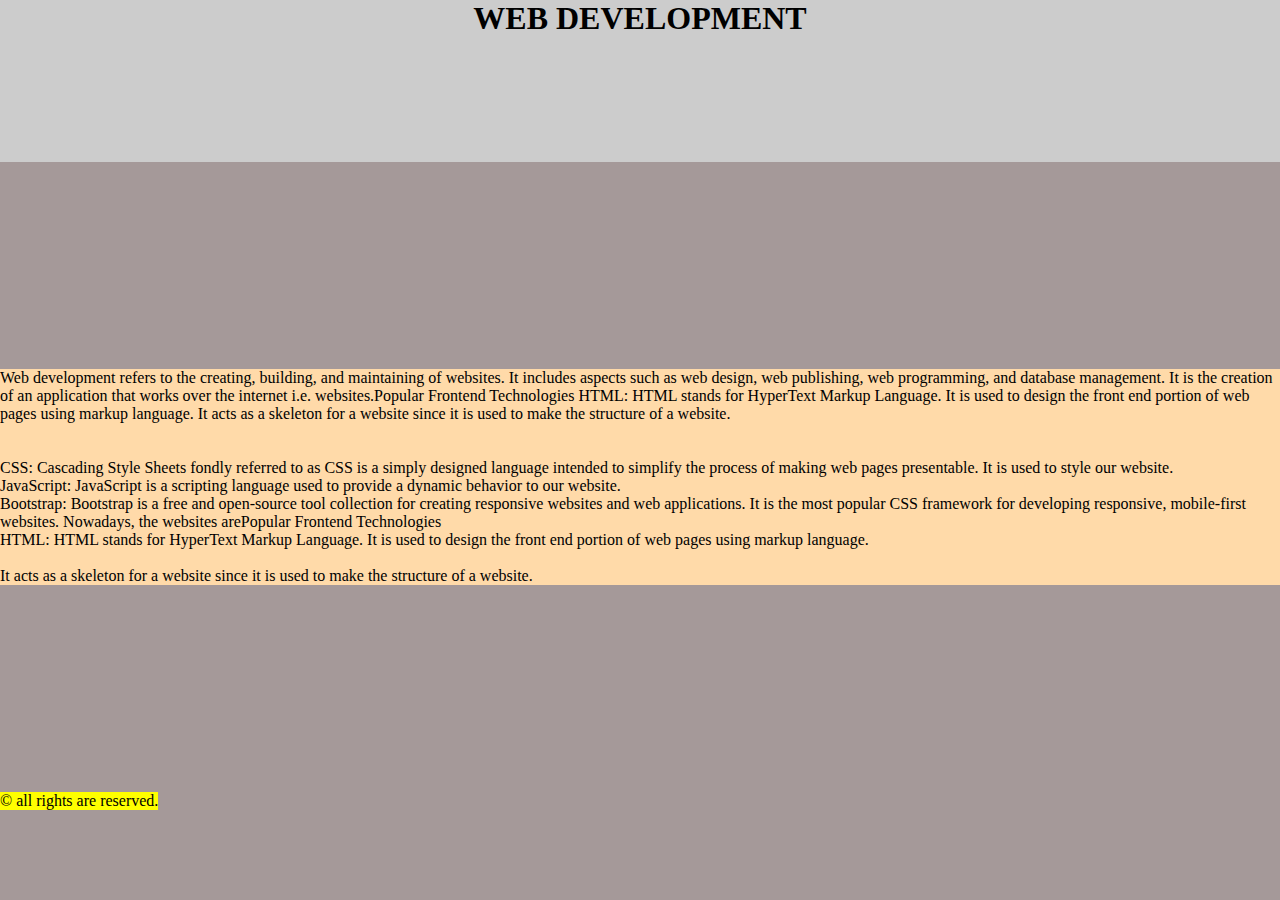
<file: Media Query/TASK 1/index.html>
<!DOCTYPE html>
<html lang="en">
<head>
    <meta charset="UTF-8">
    <meta name="viewport" content="width=device-width, initial-scale=1.0">
    <title>Responsive Header</title>
    <link rel="stylesheet" href="./style.css">
    
</head>

<body>
    
    <div class="parent">
        <div class="header">WEB DEVELOPMENT</div>

     <div class="main">
         <p>Web development refers to the creating, building, and maintaining of websites. It includes aspects such as web design, web publishing, web programming, and database management. It is the creation of an        application that works over the internet i.e. websites.Popular Frontend Technologies
            HTML: HTML stands for HyperText Markup Language. It is used to design the front end portion of web pages using markup language. It acts as a skeleton for a website since it is used to make the structure of a website. <br><br><br>
            CSS: Cascading Style Sheets fondly referred to as CSS is a simply designed language intended to simplify the process of making web pages presentable. It is used to style our website. <br>
            JavaScript: JavaScript is a scripting language used to provide a dynamic behavior to our website. <br>
            Bootstrap: Bootstrap is a free and open-source tool collection for creating responsive websites and web applications. It is the most popular CSS framework for developing responsive, mobile-first websites. Nowadays, the websites arePopular Frontend Technologies <br>
            HTML: HTML stands for HyperText Markup Language. It is used to design the front end portion of web pages using markup language.  <br><br>It acts as a skeleton for a website since it is used to make the structure of a website. 
            </p>
     </div>

      <div class="footer"> &#169 all rights are reserved.</div>
    </div>

</body>
</html>
</file>
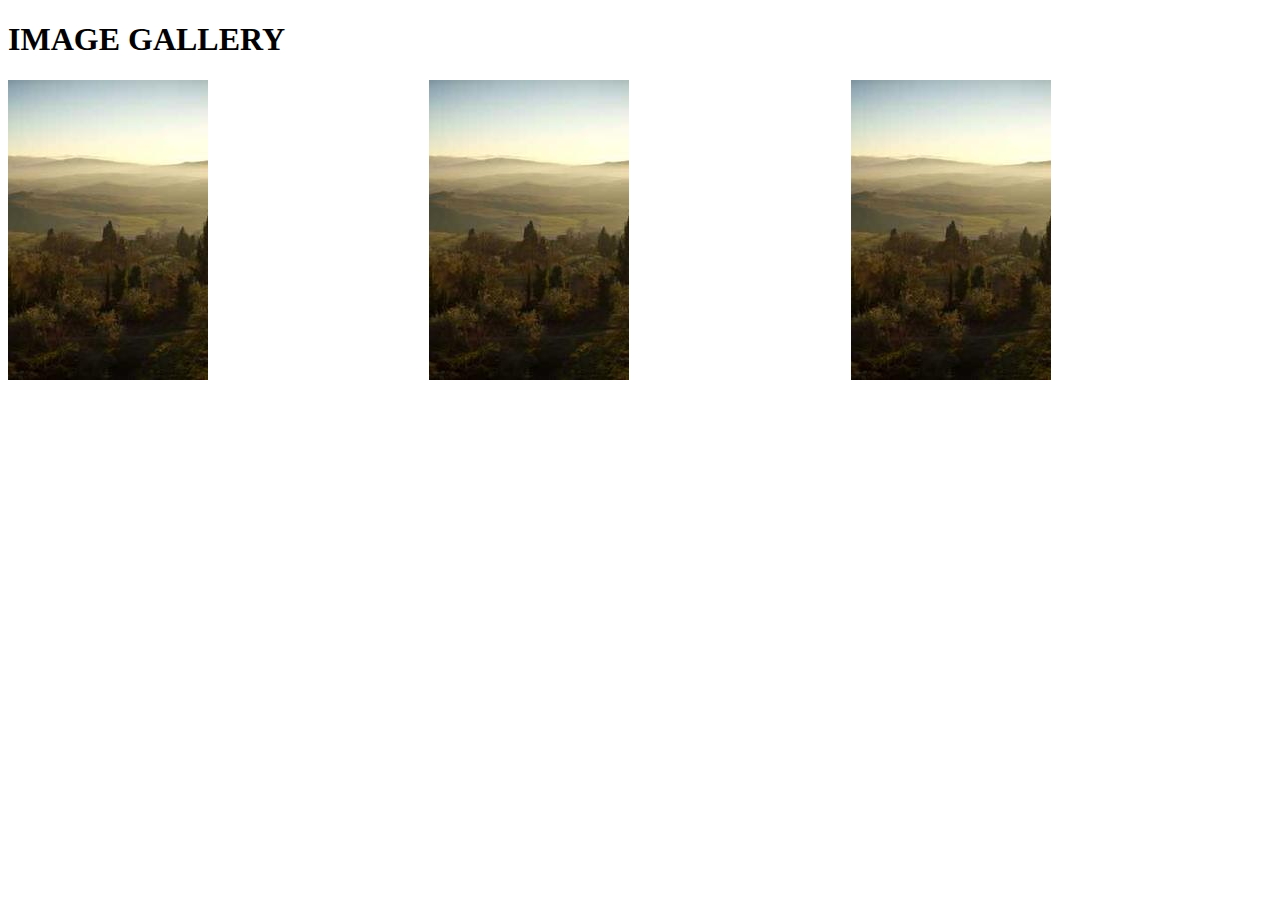
<file: Media Query/TASK 2/index.html>
<!DOCTYPE html>
<html lang="en">
<head>
    <meta charset="UTF-8">
    <meta name="viewport" content="width=device-width, initial-scale=1.0">
    <title>Media Query</title>
    <link rel="stylesheet" href="style.css">
</head>

<body>
    <h1>IMAGE GALLERY</h1>
    <div class="gallery">
        <img src="./ASSETS/SAMPL-IMG.jpg" alt="scene-1">
        <img src="./ASSETS/SAMPL-IMG.jpg" alt="scene-2">
        <img src="./ASSETS/SAMPL-IMG.jpg" alt="scene-3">
    </div>
</body>
</html>
</file>
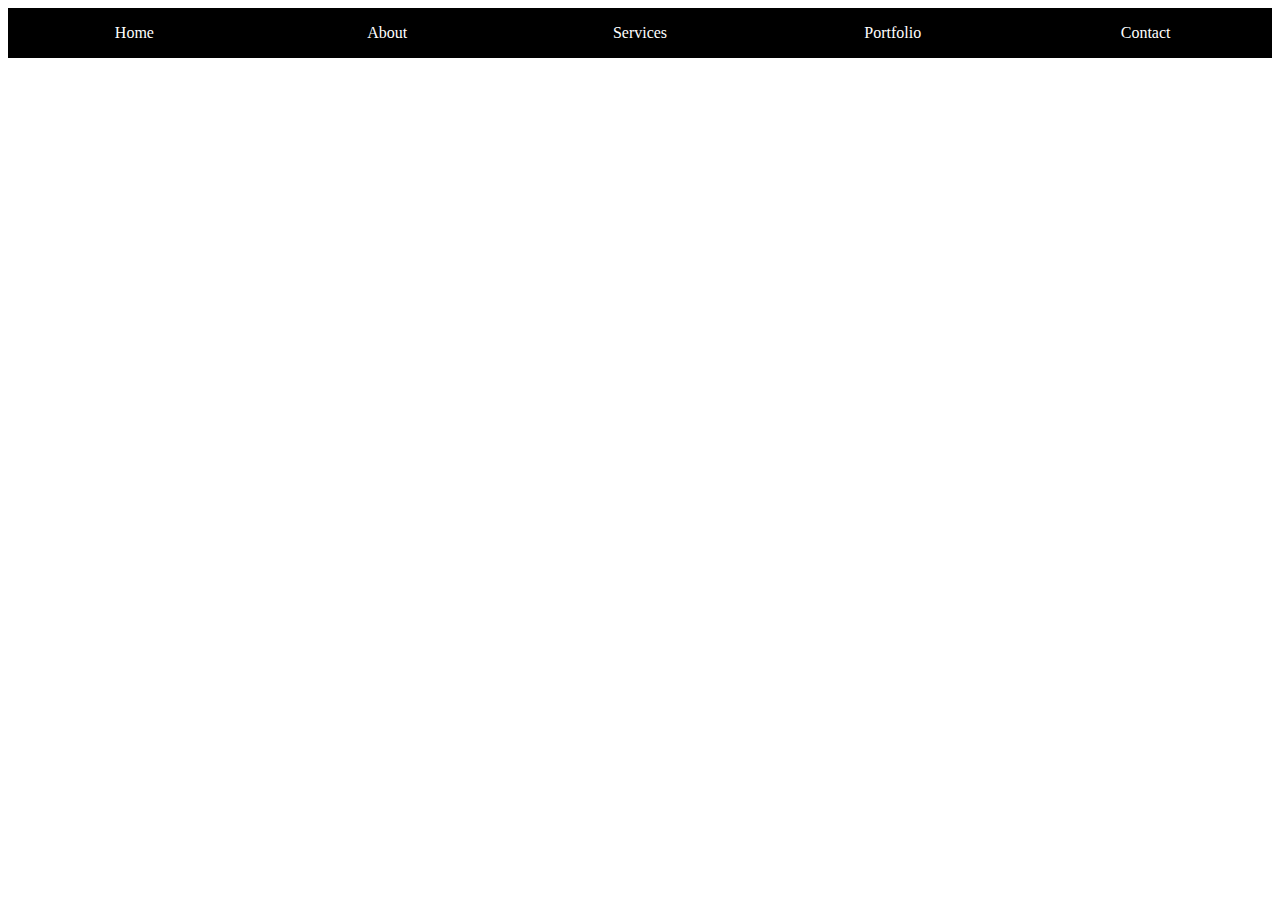
<file: Media Query/TASK 3/index.html>
<!DOCTYPE html>
<html lang="en">
<head>
    <meta charset="UTF-8">
    <meta name="viewport" content="width=device-width, initial-scale=1.0">
    <title>Nav Bar with Media query</title>
    <link rel="stylesheet" href="./style.css">
    
</head>

<body>
    <div class="navbar">

        <a href="https://home.com" class="child">Home</a>
        <a href="https://about.com" class="child">About</a>
        <a href="https://services.com" class="child">Services</a>
        <a href="https://portfolio.com" class="child">Portfolio</a>
        <a href="https://contact.com" class="child">Contact</a>

    </div>
</body>
</html>
</file>
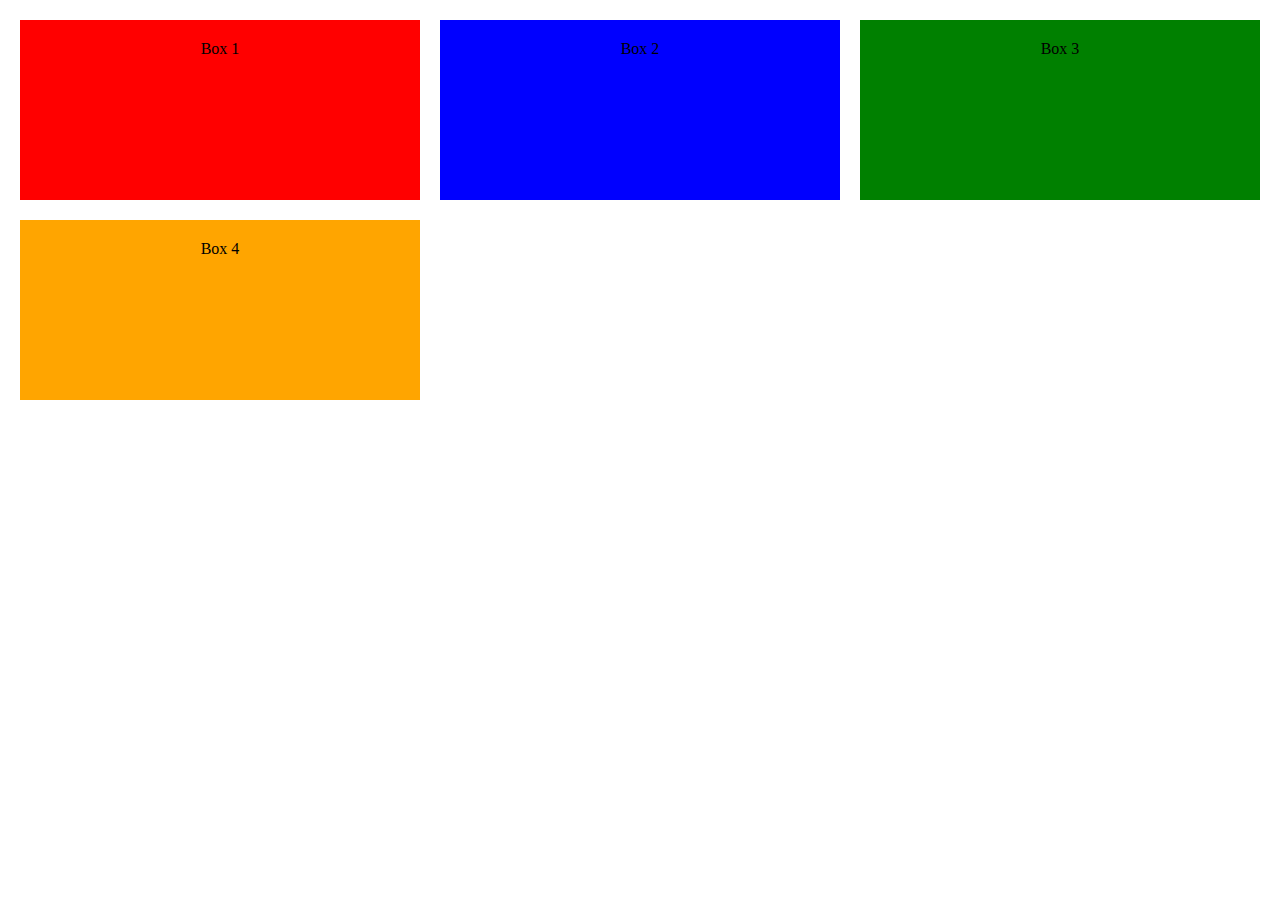
<file: Media Query/TASK 4/index.html>
<!DOCTYPE html>
<html lang="en">
<head>
    <meta charset="UTF-8">
    <meta name="viewport" content="width=device-width, initial-scale=1.0">
    <title>Responsive boxes</title>
    <link rel="stylesheet" href="style.css">
</head>
<body>
    <div class="container">
        <div class="box box1">Box 1</div>
        <div class="box box2">Box 2</div>
        <div class="box box3">Box 3</div>
        <div class="box box4">Box 4</div>
    </div>
</body>
</html>
</file>
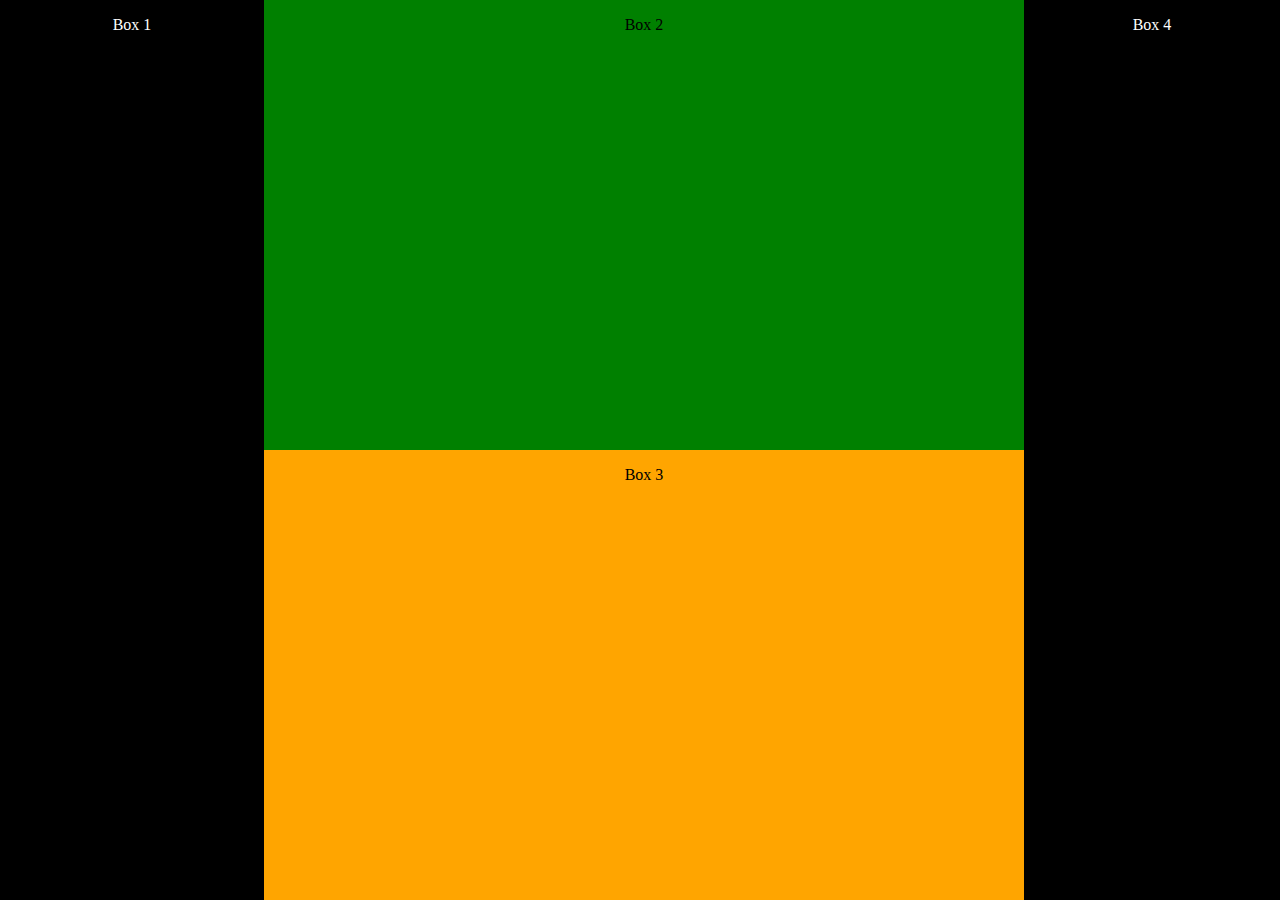
<file: Media Query/TASK 5/index.html>
<!DOCTYPE html>
<html lang="en">
<head>
    <meta charset="UTF-8">
    <meta name="viewport" content="width=device-width, initial-scale=1.0">
    <title>Flex with grid</title>
    <link rel="stylesheet" href="style.css">
    
</head>
<body>
    <div class="parent">

        <div class="child-top">
            <div class="child1 side-bar" id="box1">Box 1</div>
            
            <div class="child-middle">
                <div class="child2 middle-bar" id="box2">Box 2</div>
                <div class="child3 middle-bar" id="box3">Box 3</div>
            </div>
        </div>

        <div class="child-bottom">
            <div class="child4 side-bar" id="box4">Box 4</div>
        </div>
    </div>
</body>
</html>
</file>
<file: Media Query/TASK 1/style.css>
*{
            margin: 0;
            padding: 0;
            box-sizing: border-box;
        }
        body{
            background-color: rgb(165, 153, 153);
        }
        .header{
            width: 100%;
            height: 20%;
            background-color: #ccc;
            font-size: xx-large;
            font-weight: bold;
            text-align: center;
        }
        .main{
            width: 100%;
            background-color: rgb(255, 218, 169);
            
        }
        .footer{
            height: fit-content;
            width: fit-content;
            background-color: yellow;

        }
        .parent{
            width: 100vw;
            height: 90vh;
            display: flex;
            flex-direction: column;
            justify-content: space-between;
        }
        /* Applying media query on the header. */
        @media (max-width:600px){
            .header{
                background-color: blue;
            }
        }
</file>
<file: Media Query/TASK 2/style.css>
.gallery{
display: grid;
grid-template-columns: repeat(3,1fr);
}

/* handling the case of less than 800px screen width */
@media(max-width:800px){
.gallery{
grid-template-columns: repeat(2,1fr);
row-gap: 20px;
}
}

/* handling the case of less than 500px screen width */
@media(max-width:500px){
.gallery{
grid-template-columns: 1fr;  
row-gap: 20px;         
}
}
</file>
<file: Media Query/TASK 3/style.css>
.navbar{
            display: grid;
            grid-template-columns: repeat(5,1fr);
            grid-template-rows: 50px;
            place-items: center;
            background-color: black;
        }
        .child{
            text-decoration: none;
            color: white;
            text-align: center;
        }
        @media (max-width: 768px){
            .navbar{
                grid-template-columns: 1fr;
                grid-template-rows: repeat(5, 1fr);
                background-color: gray;
                row-gap: 30px;
            }
        }
</file>
<file: Media Query/TASK 4/style.css>
*{
    margin:0;
    padding:0;
    box-sizing: border-box;
}
.container{
    display: grid;
    grid-template-columns:repeat(3,1fr);
    row-gap: 20px;
    column-gap: 20px;
    padding: 20px;
}
.box{
    height:20vh;
    text-align: center;
    padding-top: 20px;
}
.box1{
    background-color: red;
}
.box2{
    background-color: blue;
}
.box3{
    background-color: green;
}
.box4{
    background-color: orange;
}
/* adding media query to achieve the requuired configuration for screen size smaller than 490px according to question. */
@media (max-width:490px){
    .container{
        grid-template-columns:1fr;
        grid-template-rows: repeat(4, 1fr);
        row-gap:20px;
    }
}
</file>
<file: Media Query/TASK 5/style.css>
*{
            padding: 0;
            margin: 0;
            text-align: center;
            box-sizing: border-box;
        }
        .parent{
          display:flex;
          height: 100vh;
          justify-content: space-between;
        }
        .child1{
          background-color: black;
          flex-grow: 0.25;
        }
        .child2{
          background-color: green;
          flex-grow: 0.5;
        }
        .child3{
          background-color: orange;
          flex-grow: 0.5;
        }
        .child4{
         background-color: black;
         flex-grow: 1;
        }
        .child-top{
            flex: 0.8;
            display: flex;
        }
        .child-bottom{
            display: flex;
            flex:0.2;
        }
        .child-middle{
            display:flex;
            flex-direction: column;
            flex-grow: 0.8;
        }

        #box1,#box4{
            color: white;
        }

        #box1,#box2,#box3,#box4{
            padding-top: 1em;
        }

        /* adding media query for screen size less than 518 px. */

        @media (max-width:518px){
           .parent{
            flex-direction: column;

           } 
           .child-top{
            flex-direction: column;
            flex-grow: 0.3;
           }
           #box1{
            flex-grow: 1;
           }
           .child-middle{
            flex-grow:2 ;
           }
           .child-bottom{
            flex-grow: 0.1;
           }
        }
</file>
